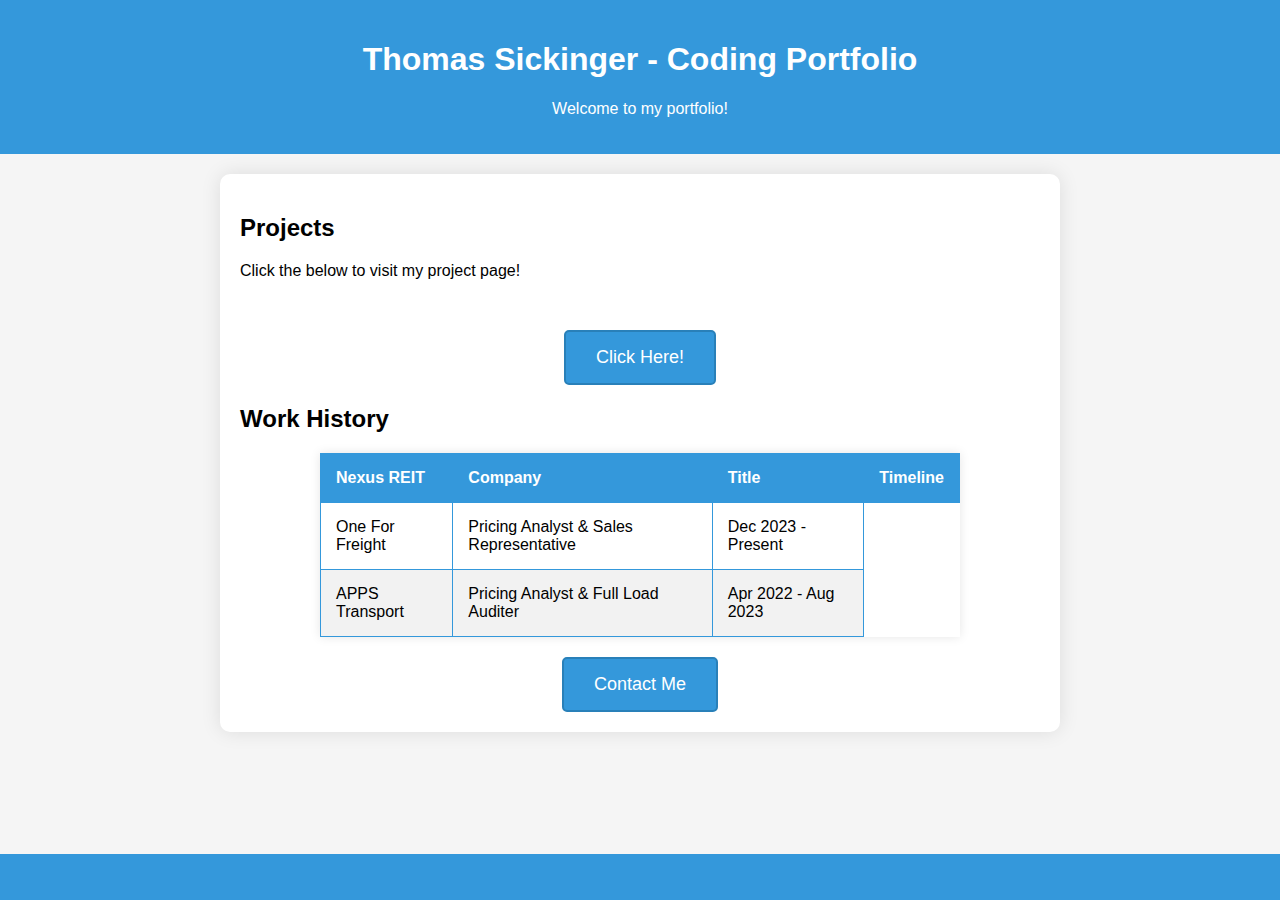
<file: index.html>
<html lang="en">

<head>
    <meta charset="UTF-8">
    <meta name="viewport" content="width=device-width, initial-scale=1.0">
    <link rel="stylesheet" href="styles.css">
    <title>Your UX Writing Portfolio</title>
</head>

<body>
    <header>
        <h1>Thomas Sickinger - Coding Portfolio</h1>
        <p>Welcome to my portfolio!</p>
    </header>
    
    <section class="onboarding">
        <h2>Projects</h2>
        <!-- Your project articles go here -->
        <p>Click the below to visit my project page!</p>
        <div class="project">
            <a href="project.html" class="project-link"> Click Here!</a>
        </div>
        <body>
            
                <h2>Work History</h2>
                <table class="work-table">
                    <thead>
                        <tr>
                            <th>Nexus REIT</th>
                            <th>Company</th>
                            <th>Title</th>
                            <th>Timeline</th>
                        </tr>
                    </thead>
                    <tbody>
                        <tr>
                            <td>One For Freight</td>
                            <td>Pricing Analyst & Sales Representative</td>
                            <td>Dec 2023 - Present</td>
                        </tr>
                        <tr>
                            <td>APPS Transport</td>
                            <td>Pricing Analyst & Full Load Auditer</td>
                            <td>Apr 2022 - Aug 2023</td>
                    </tbody>
                </table>
            </div>
        </body>


        <div class="contact-box">
            <a href="contact.html" class="contact-link">Contact Me</a>
        </div>
    </section>

    <footer>
        <p></p>
    </footer>
</body>
</html>
</file>
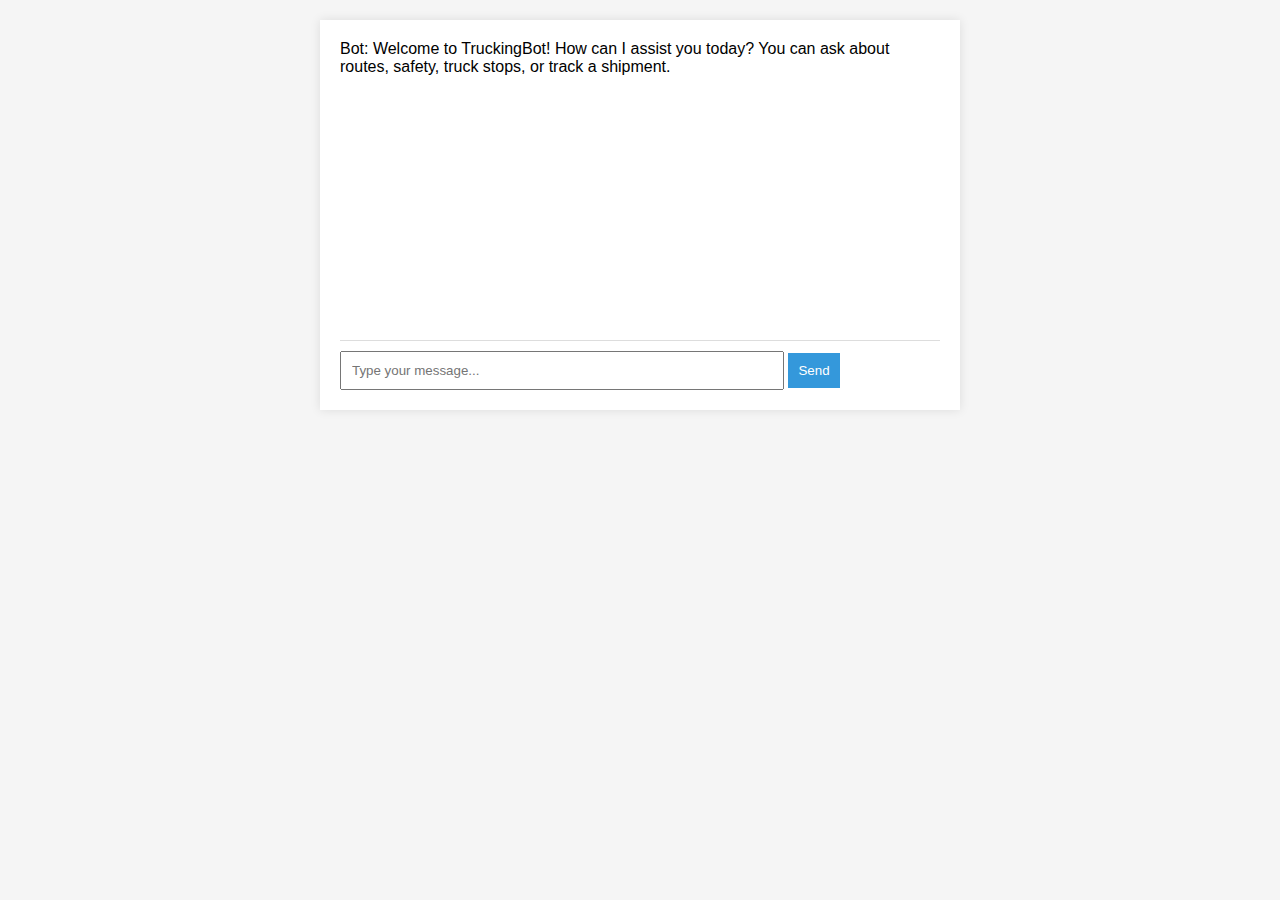
<file: bot.html>
<!DOCTYPE html>
<html lang="en">
<head>
    <meta charset="UTF-8">
    <meta name="viewport" content="width=device-width, initial-scale=1.0">
    <title>TruckingBot Web Chat</title>
    <link rel="stylesheet" href="styles5.css">
</head>
<body>
    <div class="chat-container">
        <div class="chat-display" id="chatDisplay"></div>
        <input type="text" id="userInput" placeholder="Type your message...">
        <button onclick="sendMessage()">Send</button>
    </div>
    <script src="chatbot.js"></script>
</body>
</html>
</file>
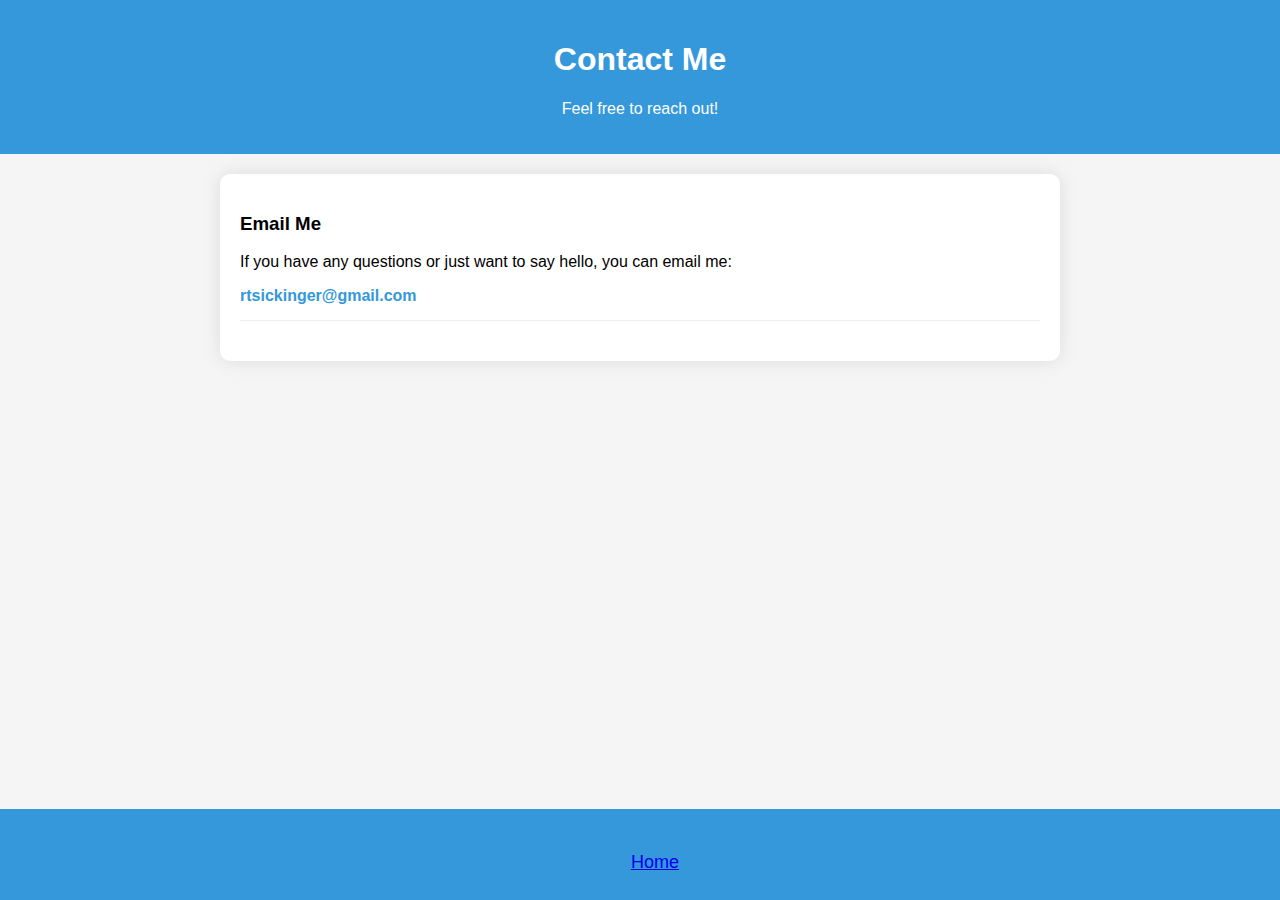
<file: contact.html>
<!DOCTYPE html>
<html lang="en">
<head>
    <meta charset="UTF-8">
    <meta name="viewport" content="width=device-width, initial-scale=1.0">
    <link rel="stylesheet" href="styles.css">
    <title>Contact Me</title>
</head>
<body>
    <header>
        <h1>Contact Me</h1>
        <p>Feel free to reach out!</p>
    </header>

    <section class="onboarding">
        <div class="feature">
            <h3>Email Me</h3>
            <p>If you have any questions or just want to say hello, you can email me:</p>
            <a href="mailto:rtsickinger@gmail.com" class="email-link">rtsickinger@gmail.com</a>
        </div>
    </section>

    <footer>
        <p></p>
        <div class="index-box">
            <a href="index.html" class="index-link"> Home </a>
        </div>
    </footer>

</body>
</html>
</file>
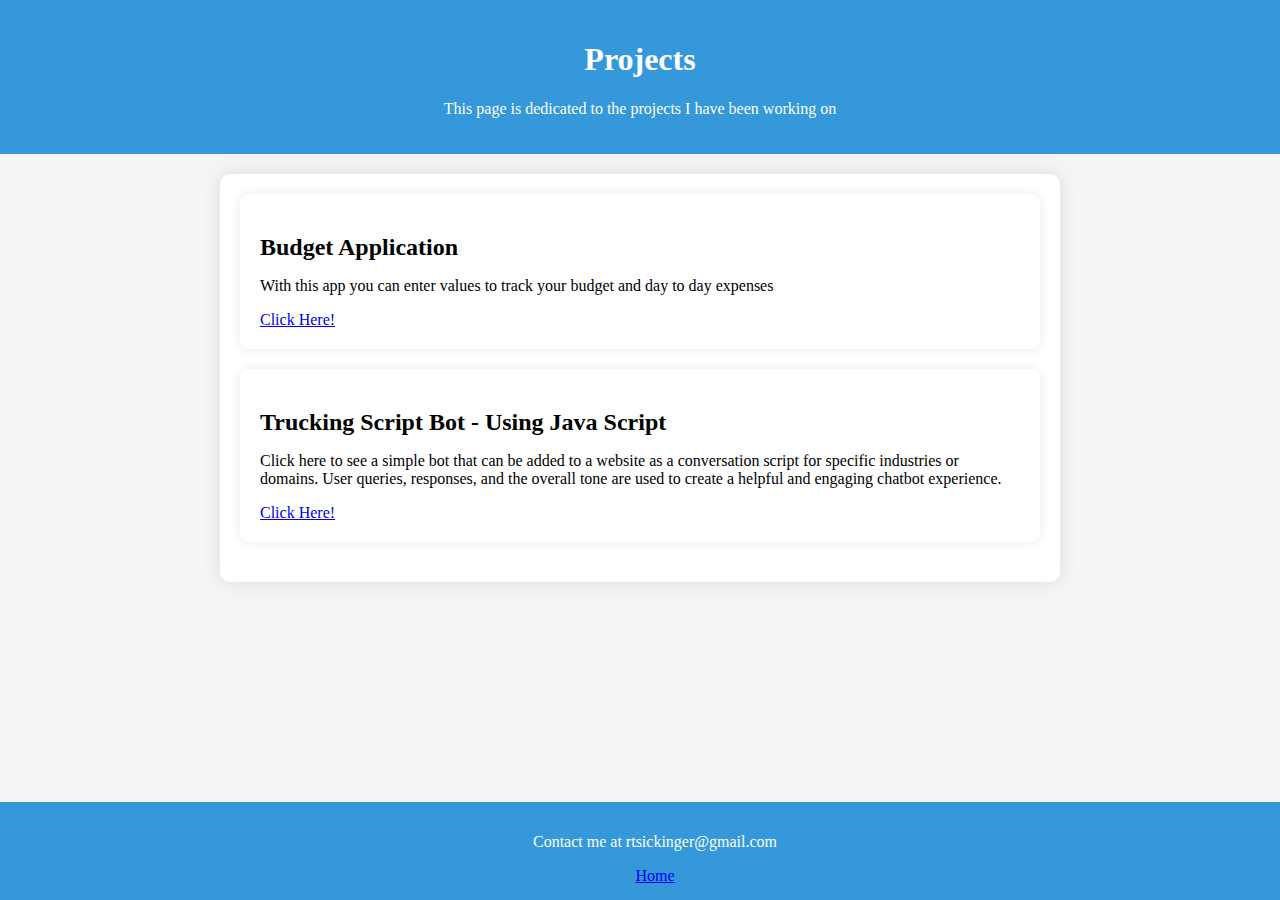
<file: project.html>
<!DOCTYPE html>
<html lang="en">
<head>
    <meta charset="UTF-8">
    <meta name="viewport" content="width=device-width, initial-scale=1.0">
    <link rel="stylesheet" href="styles2.css">
    <title>Python Applications</title>
</head>
<body>
    <header>
        <h1>Projects</h1>
        <p>This page is dedicated to the projects I have been working on</p>
    </header>

    <section class="onboarding">
        <div class="feature" id="feature-1">
            <h2>Budget Application</h2>
            <p>With this app you can enter values to track your budget and day to day expenses</p>
            <div class="task">
                <a href="http://localhost:5000" class="budgetapp-link"> Click Here!</a>
            </div>
        </div>

        <div class="feature" id="feature-3">
            <h2> Trucking Script Bot - Using Java Script</h2>
            <p>Click here to see a simple bot that can be added to a website as a conversation script for specific industries or domains. User queries, responses, and the overall tone are used to create a helpful and engaging chatbot experience.</p>
            <div class="script5">
                <a href="bot.html" class="bot-link"> Click Here!</a>
            </div>
        </div>
    </section>

    <footer>
        <p>Contact me at rtsickinger@gmail.com</p>
        <div class="index-box">
            <a href="index.html" class="index-link"> Home </a>
        </div>
    </footer>
    <script src="script.js"></script>
</body>
</html>
</file>
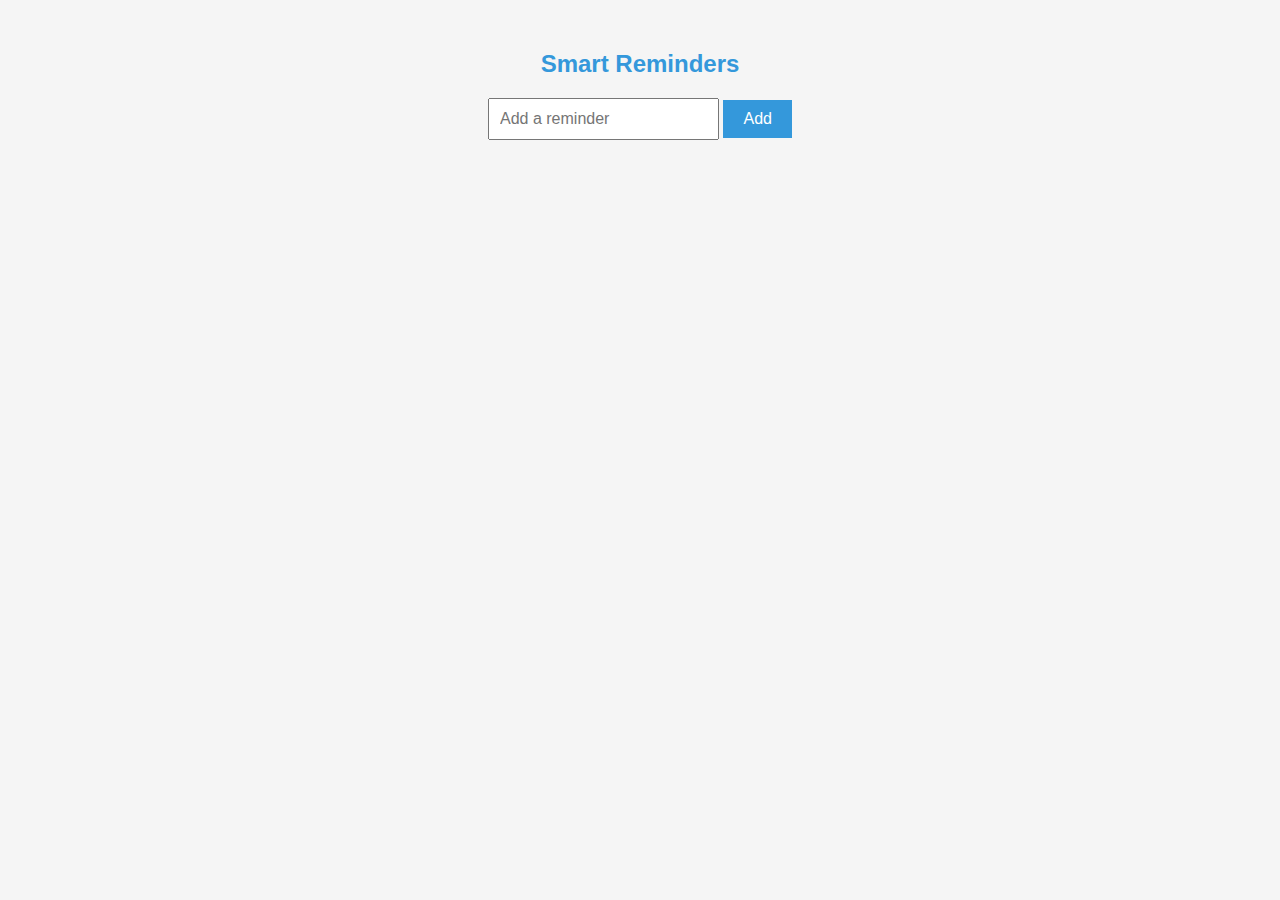
<file: smart.html>
<!DOCTYPE html>
<html lang="en">
<head>
    <meta charset="UTF-8">
    <meta name="viewport" content="width=device-width, initial-scale=1.0">
    <link rel="stylesheet" href="styles4.css">
    <title>Smart Reminders</title>
</head>
<body>
    <div class="container">
        <h2>Smart Reminders</h2>
        <div id="reminder-list"></div>
        <div>
            <input type="text" id="reminder-input" placeholder="Add a reminder">
            <button onclick="addReminder()">Add</button>
        </div>
    </div>

    <script src="script2.js"></script>
</body>
</html>
</file>
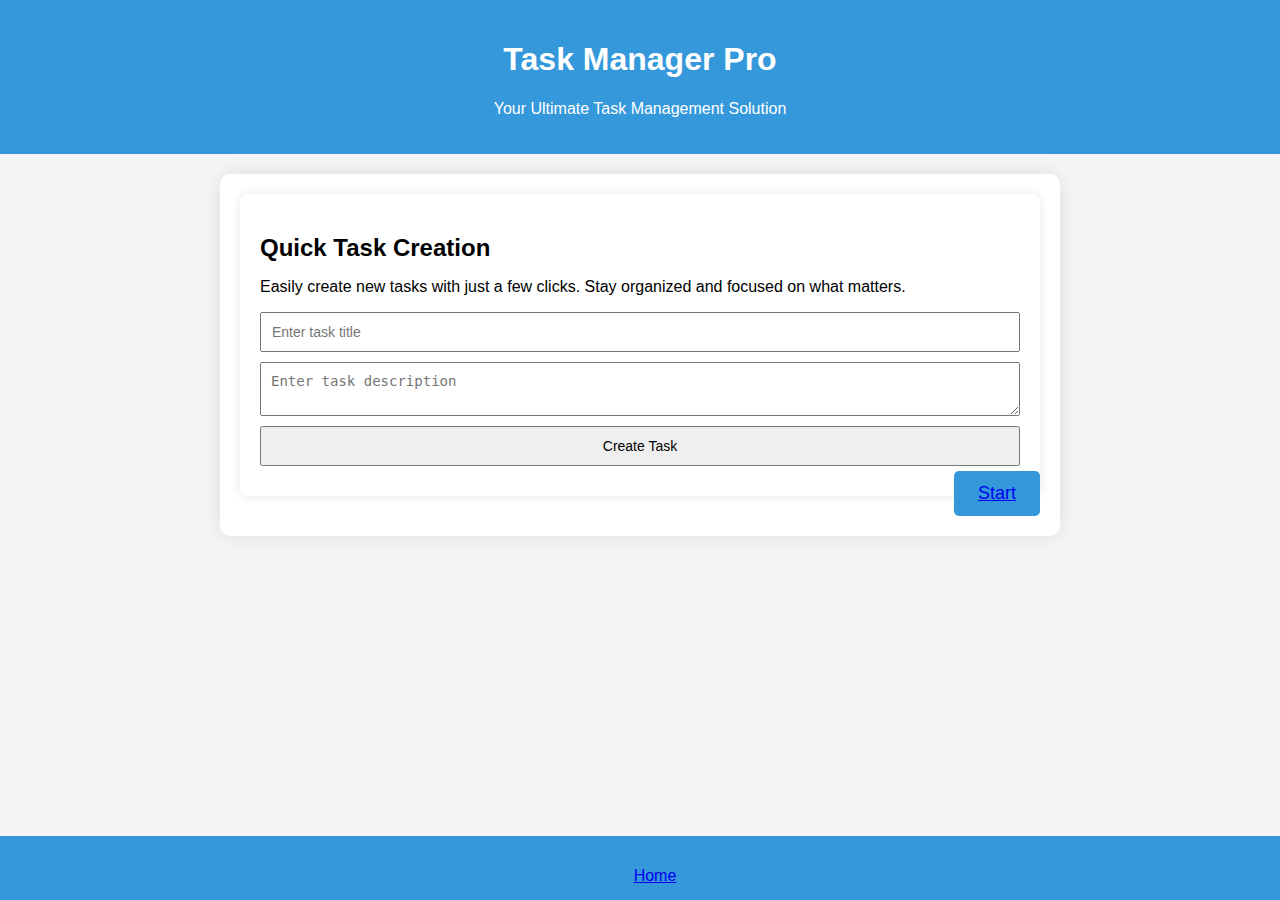
<file: task.html>
<!DOCTYPE html>
<html lang="en">
<head>
    <meta charset="UTF-8">
    <meta name="viewport" content="width=device-width, initial-scale=1.0">
    <link rel="stylesheet" href="styles3.css">
    <title>Task Manager Onboarding</title>
</head>
<body>
    <header>
        <h1>Task Manager Pro</h1>
        <p>Your Ultimate Task Management Solution</p>
    </header>

    <section class="onboarding">
        <div class="feature" id="feature-1">
            <h2>Quick Task Creation</h2>
            <p>Easily create new tasks with just a few clicks. Stay organized and focused on what matters.</p>

            <!-- Task Creation Example -->
            <div class="task-creation-example">
                <input type="text" placeholder="Enter task title">
                <textarea placeholder="Enter task description"></textarea>
                <button>Create Task</button>
            </div>
        </div>

        <!-- Add other features here -->

        <button class="start-button" id="start-button"> <a href="task2.html" class="task2-link"> Start </a></button>


    </section>

    <footer>
        <p></p>
        <div class="index-box">
            <a href="index.html" class="index-link"> Home </a>
        </div>
    </footer>

    <script src="script.js"></script>
</body>
</html>
</file>
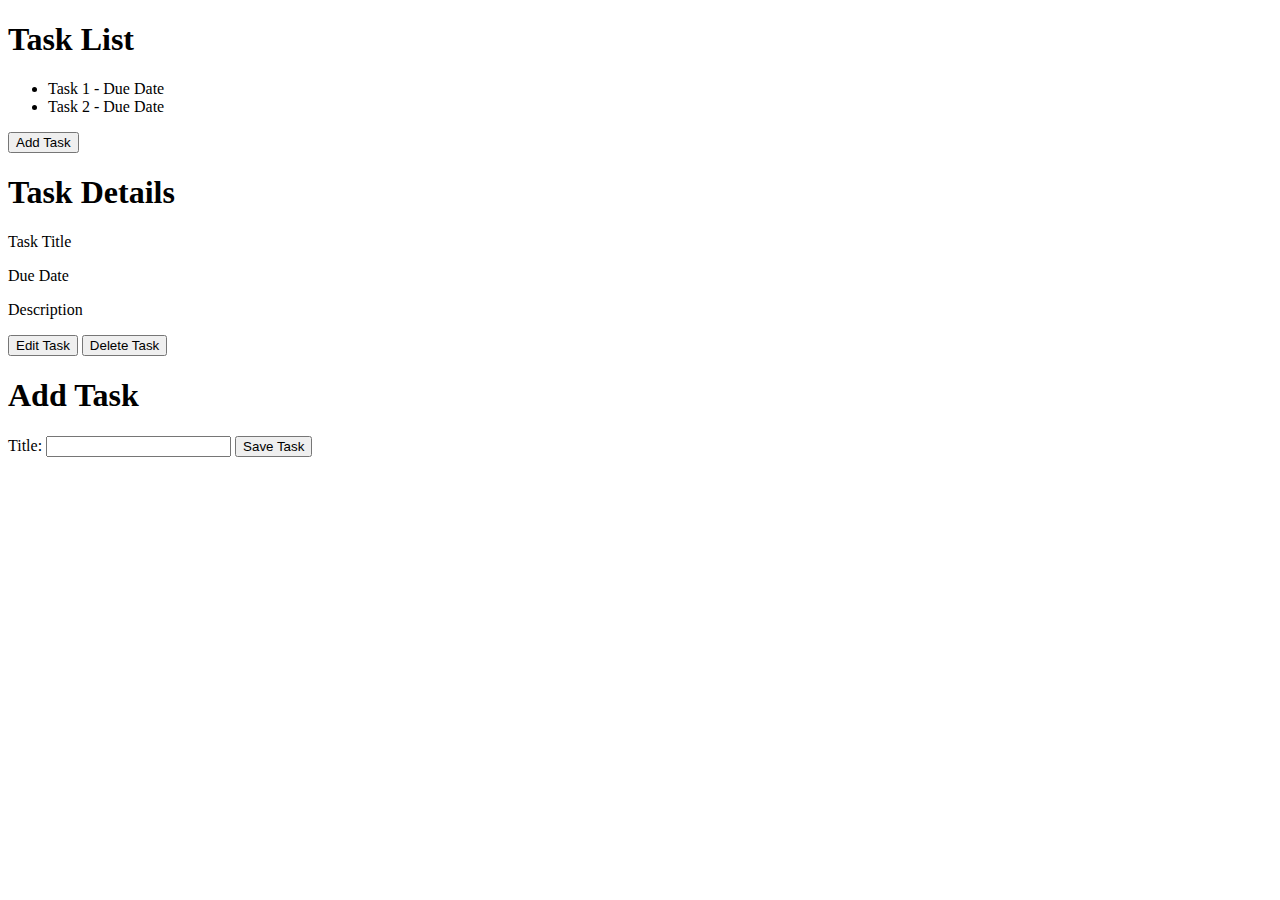
<file: task2.html>
<!DOCTYPE html>
<html lang="en">
<head>
    <meta charset="UTF-8">
    <meta name="viewport" content="width=device-width, initial-scale=1.0">
    <title>Task Management App Wireframe</title>
</head>
<body>
    <!-- Example HTML structure for wireframe -->
    <div id="home-screen">
        <h1>Task List</h1>
        <ul>
            <li>Task 1 - Due Date</li>
            <li>Task 2 - Due Date</li>
            <!-- ... more tasks -->
        </ul>
        <button id="add-task-button">Add Task</button>
    </div>

    <div id="task-details-screen">
        <h1>Task Details</h1>
        <p>Task Title</p>
        <p>Due Date</p>
        <p>Description</p>
        <button id="edit-task-button">Edit Task</button>
        <button id="delete-task-button">Delete Task</button>
    </div>

    <div id="add-task-screen">
        <h1>Add Task</h1>
        <label for="task-title">Title:</label>
        <input type="text" id="task-title">
        <!-- ... other input fields -->
        <button id="save-task-button">Save Task</button>
    </div>

    <!-- Example JavaScript for basic navigation (in a real app, you'd use a framework) -->
    <script>
        document.getElementById('add-task-button').addEventListener('click', function () {
            document.getElementById('add-task-screen').style.display = 'block';
            document.getElementById('home-screen').style.display = 'none';
            document.getElementById('task-details-screen').style.display = 'none';
        });

        document.getElementById('edit-task-button').addEventListener('click', function () {
            // Handle navigation to edit screen (not shown in this example)
        });

        document.getElementById('delete-task-button').addEventListener('click', function () {
            // Handle task deletion (not shown in this example)
        });

        document.getElementById('save-task-button').addEventListener('click', function () {
            // Handle task saving (not shown in this example)
        });
    </script>
</body>
</html>
</file>
<file: styles.css>
body {
    font-family: 'Arial', sans-serif;
    margin: 0;
    padding: 0;
    background-color: #f5f5f5;
}

header {
    background-color: #3498db;
    color: #fff;
    padding: 20px;
    text-align: center;
}

.onboarding {
    max-width: 800px;
    margin: 20px auto;
    padding: 20px;
    background-color: #fff;
    box-shadow: 0 0 20px rgba(0, 0, 0, 0.1);
    border-radius: 10px;
    transition: transform 0.3s ease-in-out;
}

.onboarding:hover {
    transform: scale(1.02);
}

.feature {
    margin-bottom: 20px;
    border-bottom: 1px solid #eee;
    padding-bottom: 15px;
}

.start-button {
    background-color: #3498db;
    color: #fff;
    padding: 12px 24px;
    font-size: 18px;
    border: none;
    cursor: pointer;
    border-radius: 5px;
    transition: background-color 0.3s ease-in-out;
}

.start-button:hover {
    background-color: #2980b9;
}

footer {
    background-color: #3498db;
    color: #fff;
    padding: 15px;
    text-align: center;
    position: fixed;
    width: 100%;
    bottom: 0;
}

/* Add a smooth scroll effect to the start button */
html {
    scroll-behavior: smooth;

}

/* New styles for the contact box */
.contact-box {
    text-align: center;
    margin-top: 20px;
}

.contact-link {
    display: inline-block;
    padding: 15px 30px;
    font-size: 18px;
    text-decoration: none;
    color: #fff;
    background-color: #3498db;
    border: 2px solid #2980b9;
    border-radius: 5px;
    transition: background-color 0.3s ease-in-out;
}

.contact-link:hover {
    background-color: #2980b9;
}

/* Email */

.email-link {
    color: #3498db;
    text-decoration: none;
    font-weight: bold;
}

.email-link:hover {
    text-decoration: underline;
}

.index-box{
    background-color: #3498db;
    color: #fff;
    padding: 12px 24px;
    font-size: 18px;
    border: none;
    cursor: pointer;
    border-radius: 5px;
    transition: background-color 0.3s ease-in-out;
}


.project {
    text-align: center;
    margin-top: 50px;
}

.project-link {
    display: inline-block;
    padding: 15px 30px;
    font-size: 18px;
    text-decoration: none;
    color: #fff;
    background-color: #3498db;
    border: 2px solid #2980b9;
    border-radius: 5px;
    transition: background-color 0.3s ease-in-out;
}

.project-link:hover {
    background-color: #2980b9;
}
.work-table {
    width: 80%;
    margin: 20px auto;
    border-collapse: collapse;
    box-shadow: 0 0 10px rgba(0, 0, 0, 0.1);
}

.work-table th, .work-table td {
    padding: 15px;
    border: 1px solid #3498db;
    text-align: left;
}

.work-table th {
    background-color: #3498db;
    color: #fff;
}

.work-table tr:nth-child(even) {
    background-color: #f2f2f2;
}

.profile-box {
    position: absolute;
    top: 20px;
    left: 20px;
    width: 100px;
    height: 100px;
    overflow: hidden;
    border-radius: 50%;
    box-shadow: 0 0 10px rgba(0, 0, 0, 0.1);
}

.profile-box img {
    width: 100%;
    height: 100%;
    object-fit: cover;
    border-radius: 50%;
}
</file>
<file: styles5.css>
body {
    font-family: 'Arial', sans-serif;
    margin: 0;
    padding: 0;
    background-color: #f5f5f5;
}

.chat-container {
    max-width: 600px;
    margin: 20px auto;
    background-color: #fff;
    box-shadow: 0 0 10px rgba(0, 0, 0, 0.1);
    padding: 20px;
}

.chat-display {
    height: 300px;
    overflow-y: scroll;
    border-bottom: 1px solid #ddd;
    margin-bottom: 10px;
}

input {
    width: 70%;
    padding: 10px;
}

button {
    padding: 10px;
    background-color: #3498db;
    color: #fff;
    border: none;
    cursor: pointer;
}
</file>
<file: styles2.css>
/* Project Style */

body {
    font-family: 'Times New Roman', sans-serif;
    margin: 0;
    padding: 0;
    background-color: #f5f5f5;
}

header {
    background-color: #3498db;
    color: #fff;
    padding: 20px;
    text-align: center;
}

.onboarding {
    max-width: 800px;
    margin: 20px auto;
    padding: 20px;
    background-color: #fff;
    box-shadow: 0 0 20px rgba(0, 0, 0, 0.1);
    border-radius: 10px;
    position: relative;
}

.feature {
    margin-bottom: 20px;
    padding: 20px;
    border-radius: 8px;
    box-shadow: 0 0 10px rgba(0, 0, 0, 0.1);
    position: relative;
}

.feature h2 {
    margin-bottom: 10px;
}

.start-button {
    background-color: #3498db;
    color: #fff;
    padding: 12px 24px;
    font-size: 18px;
    border: none;
    cursor: pointer;
    border-radius: 5px;
    transition: background-color 0.3s ease-in-out;
    position: absolute;
    bottom: 20px;
    right: 20px;
}

.start-button:hover {
    background-color: #2980b9;
}

footer {
    background-color: #3498db;
    color: #fff;
    padding: 15px;
    text-align: center;
    position: fixed;
    width: 100%;
    bottom: 0;
}
</file>
<file: styles4.css>
body {
    font-family: 'Arial', sans-serif;
    margin: 0;
    padding: 0;
    background-color: #f5f5f5;
}

.container {
    text-align: center;
    margin: 50px auto;
}

h2 {
    color: #3498db;
}

input {
    padding: 10px;
    font-size: 16px;
}

button {
    padding: 10px 20px;
    font-size: 16px;
    background-color: #3498db;
    color: #fff;
    border: none;
    cursor: pointer;
}

button:hover {
    background-color: #2980b9;
}
</file>
<file: styles3.css>
/* Add this to your existing styles or update accordingly */

body {
    font-family: 'Arial', sans-serif;
    margin: 0;
    padding: 0;
    background-color: #f5f5f5;
}

header {
    background-color: #3498db;
    color: #fff;
    padding: 20px;
    text-align: center;
}

.onboarding {
    max-width: 800px;
    margin: 20px auto;
    padding: 20px;
    background-color: #fff;
    box-shadow: 0 0 20px rgba(0, 0, 0, 0.1);
    border-radius: 10px;
    position: relative;
}

.feature {
    margin-bottom: 20px;
    padding: 20px;
    border-radius: 8px;
    box-shadow: 0 0 10px rgba(0, 0, 0, 0.1);
    position: relative;
}

.feature h2 {
    margin-bottom: 10px;
}

.task-creation-example {
    display: flex;
    flex-direction: column;
}

.task-creation-example input,
.task-creation-example textarea,
.task-creation-example button {
    margin-bottom: 10px;
    padding: 10px;
    font-size: 14px;
}

.start-button {
    background-color: #3498db;
    color: #fff;
    padding: 12px 24px;
    font-size: 18px;
    border: none;
    cursor: pointer;
    border-radius: 5px;
    transition: background-color 0.3s ease-in-out;
    position: absolute;
    bottom: 20px;
    right: 20px;
}

.start-button:hover {
    background-color: #2980b9;
}

footer {
    background-color: #3498db;
    color: #fff;
    padding: 15px;
    text-align: center;
    position: fixed;
    width: 100%;
    bottom: 0;
}
</file>
